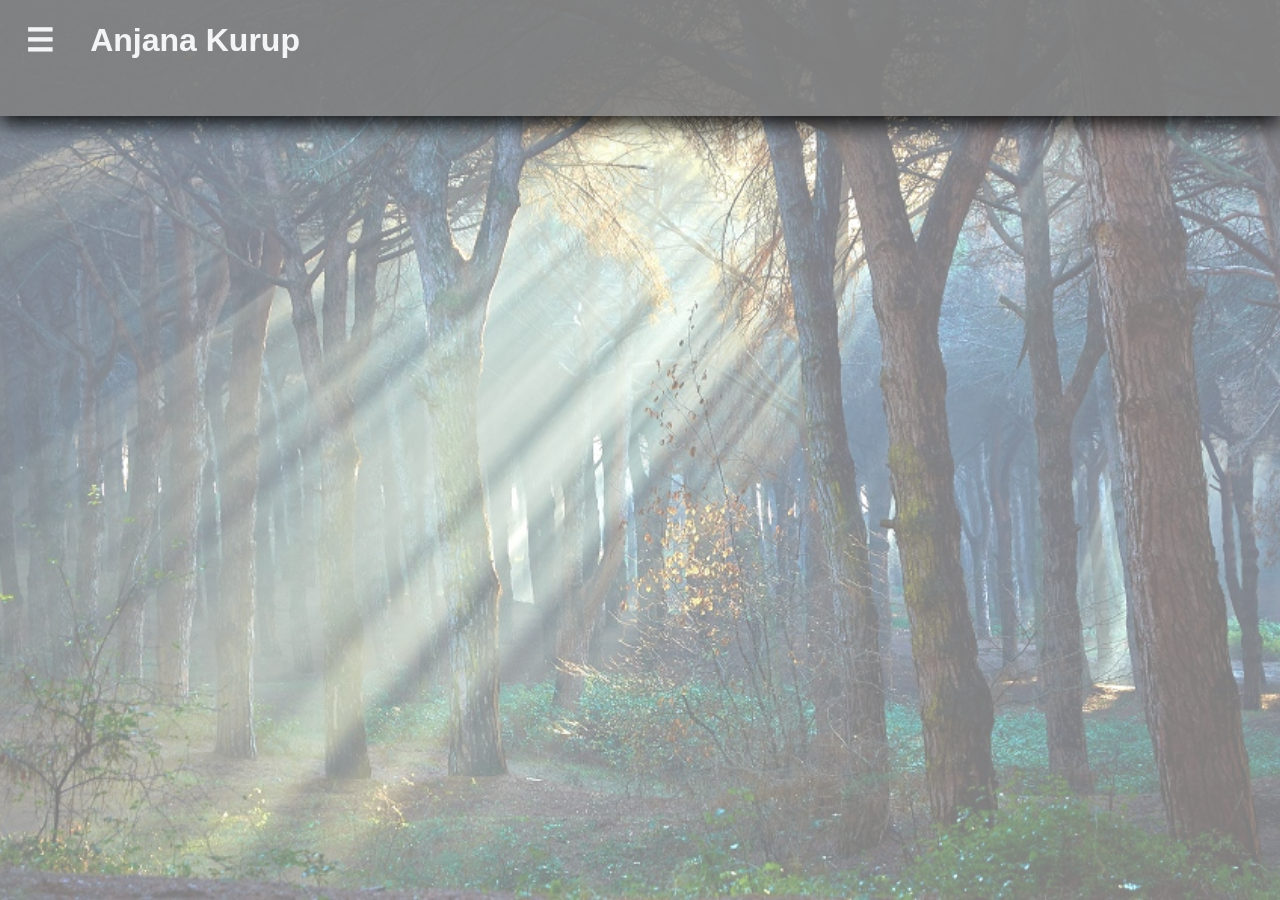
<file: index.html>
<!doctype html>
<html>
    <head>
        <meta charset="utf-8">
        <meta name="viewport" content="width=device-width, initial-scale=1">
        <title>Anjana Kurup</title>
        <link rel="stylesheet" href="style.css">
        <script src="prefixfree.js"></script>
    </head>
    <body>
        <div id="wallpaper"></div>
        
          <div id="header">
                <h1><span id="menu">&#9776;&nbsp;&nbsp;&nbsp;&nbsp;</span>Anjana Kurup</h1>
        </div>
        <div id="popup"></div>
    <!== NO HTML BELOW THIS POINT  ==>    
    <script src="main.js"></script>
    </body>
</html>
</file>
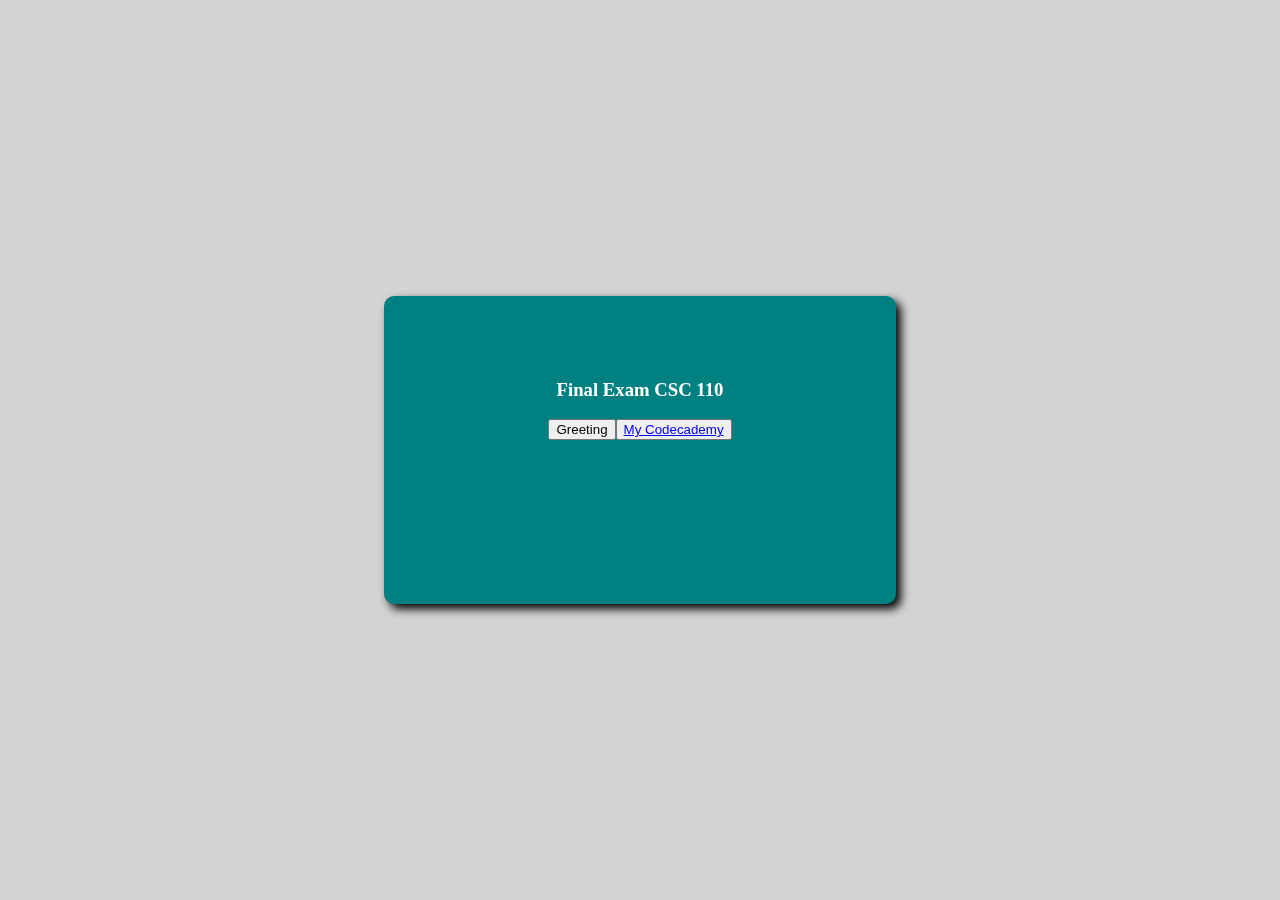
<file: final/index.html>
<!doctype html>
<html>
    <head>
        <meta charset="utf-8">
        <title>Final Exam CSC 110</title>
        <link rel="stylesheet" href="style.css">
    </head>
    <body>
        <div id="menu">
            <h3>Final Exam CSC 110</h3>
            <button id="btnGreet"><a>Greeting</a</button>
            <button id="btnAcademy"><a href="https://www.codecademy.com/akurup94">My Codecademy</a>
            </button>
            
        </div>
        <script src="main.js"></script>
    </body>
</html>
</file>
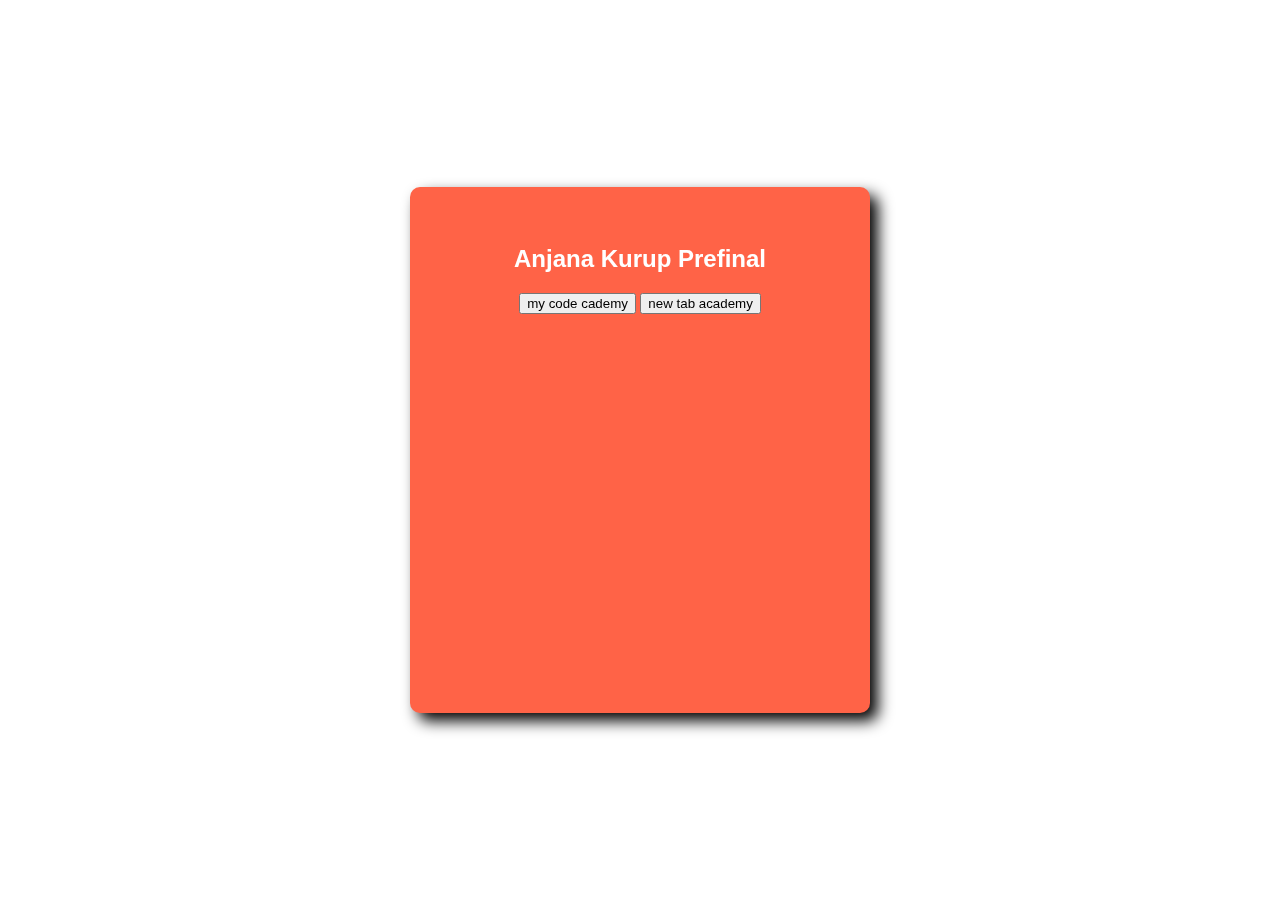
<file: prefinal/index.html>
<!doctype html>
<html>
    <head>
        <meta charset="utf-8">
        <title>Anjana Kurup Prefinal</title>
        <link rel="stylesheet" href="style.css">
        
    </head>
    <body>
         <div id="app">
            <h2>Anjana Kurup Prefinal</h2>
            <button id="btn">my code cademy</button>
            <button id="btn2">new tab academy</button>
            
         </div>
         <script src="script.js"></script>
    </body>
</html>
</file>
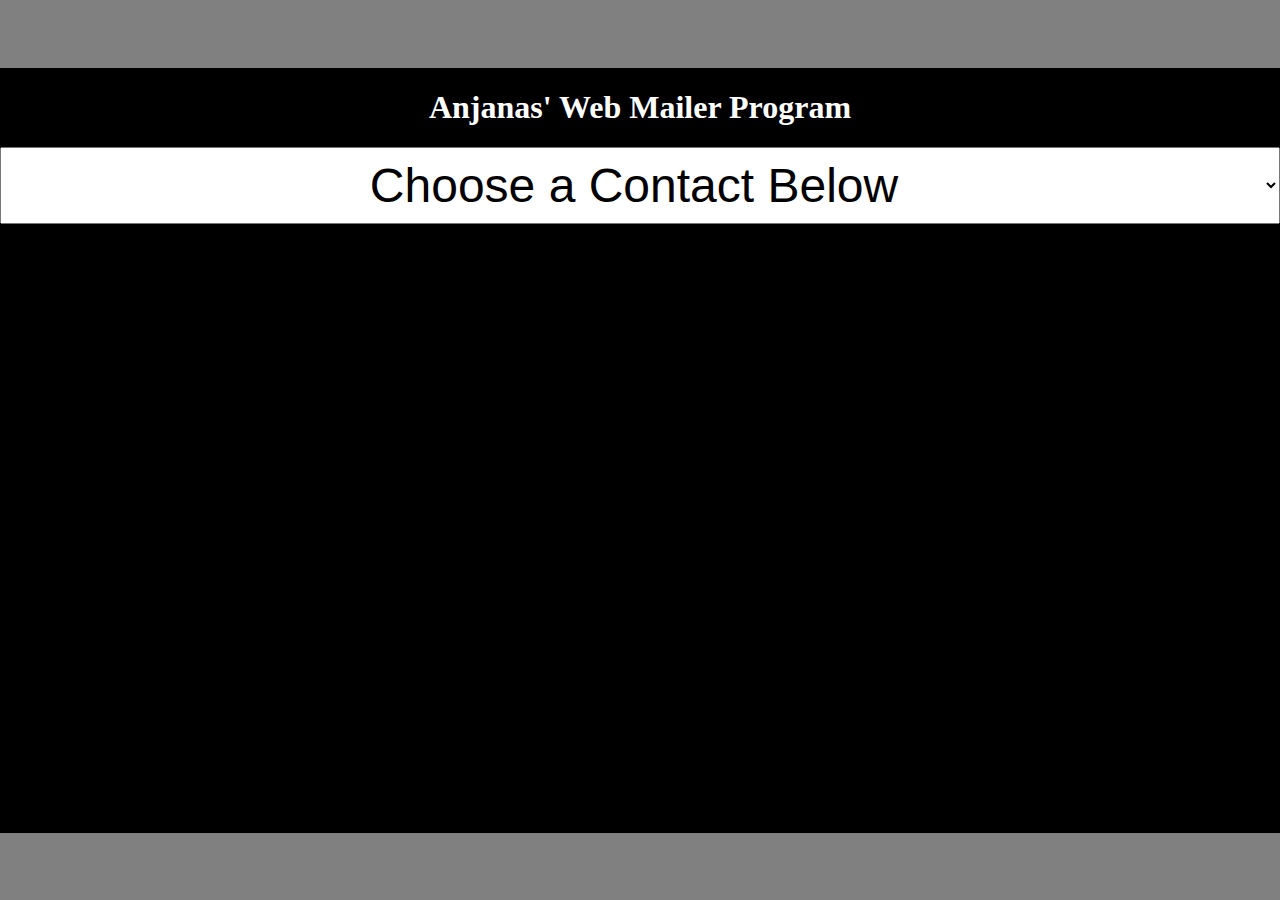
<file: webdev/mailer/index.html>
<!doctype html>
<html lang="en">
    <head>
        <title>Mailer</title>
        <meta charset="utf-8">
        <link rel="stylesheet" href="style.css">
    </head>
    <body>
        
        <div id="holder">
            <div id="app">
                <center><h1>Anjanas' Web Mailer Program</h1></center> 
                <select id="chooser">
                    <option>Choose a Contact Below</option>
                    <option value="aabdulmalik@pit.edu">Abbas Abdulmalik</option>
                    <option value="16Cooks6135@pit.edu">Joshua Cooks</option>
                    <option value="16Kurup8048@pit.edu">Anjana Kurup</option>
                    <option value="15Kupa8824@pit.edu">Shpetim Kupa</option>
                </select>
            </div>
        </div>
    <script src="script.js"></script>    
    </body>
</html>
</file>
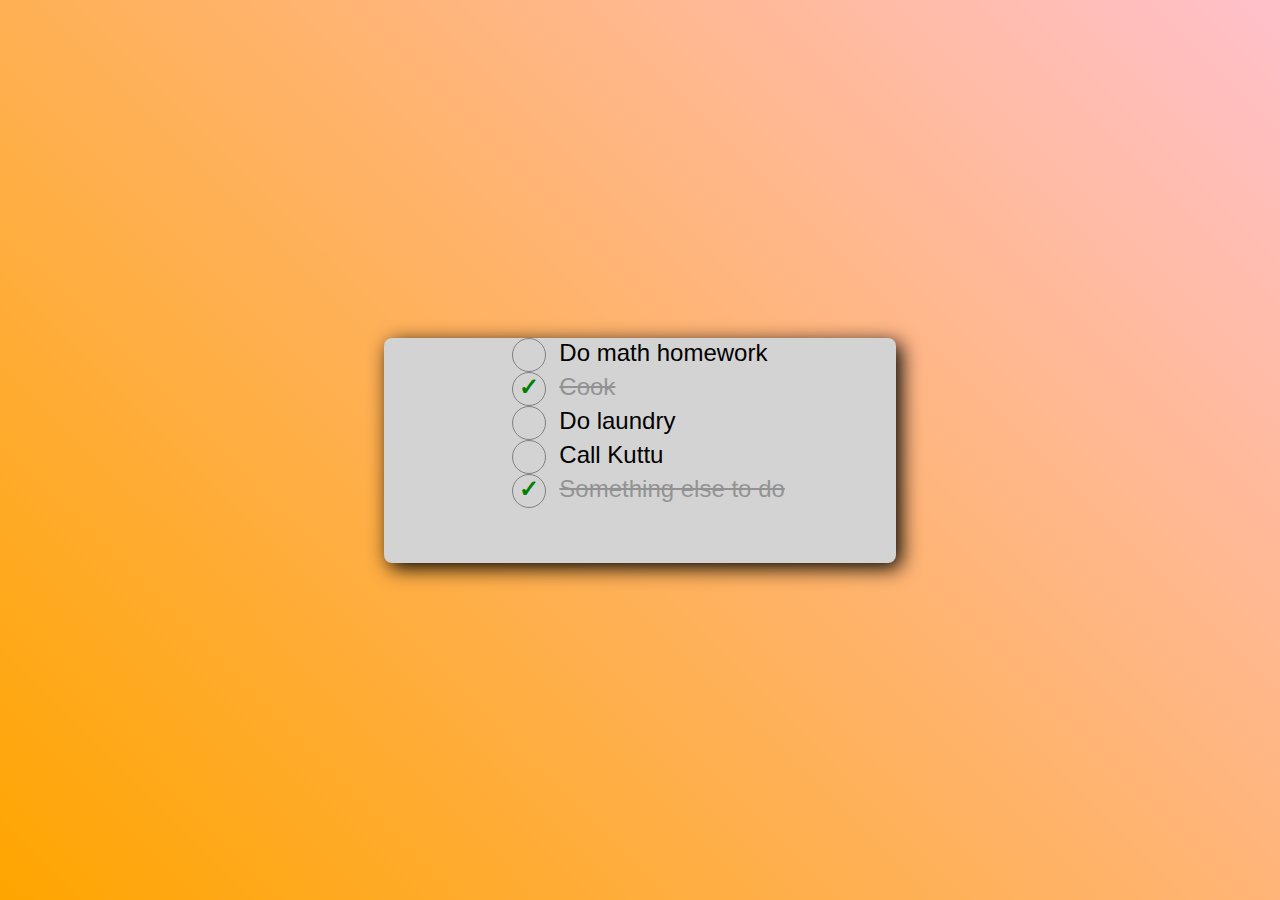
<file: WebProgrammingWinter2017/ShowTodos/index.html>
<!doctype html>
<html lang="en">
    <head>
        <title>Show Todos</title>
        <meta charset="utf-8">
        <link rel="stylesheet" href="style.css">
        <script src="prefixfree.js"></script>
    </head>
    <body>
       
        <div id="carrier">
            <!--
                <div class="circleDiv">&#x02713;</div>
                &nbsp;
                <div class="todoDiv">Something to do</div>
                <br>
                 <div class="circleDiv">&#x02713;</div>
                &nbsp;
                <div class="todoDiv">Something else to do</div>
                <br>
            -->
        </div>   
       
        
    <script src="script.js"></script>
    </body>
</html>
</file>
<file: style.css>
html{
    user-select: none;
}
#wallpaper{
    position: fixed;
    margin: auto;
    left: 0;
    right: 0;
    top: 0;
    bottom: 0;
    background: url(img/smallforest.jpg) no-repeat center;
    background-size: cover;
    opacity: 0.5;
    z-index: -1;
}
#header{
    position: fixed;
    top: 0;
    left: 0;
    right: 0;
    padding: 2%;
    padding-top: 0;
    opacity: 0.9;
    background: gray;
    color: white;
    height: 10%;
    z-index: 1;
    font-family: sans-serif;
    box-shadow: 0 8px 20px black;
    
}

#menu{
    cursor: pointer;
}
#menu:hover{
    color: black;
    font-weight: bold;
}

#popup{
    z-index: 2;
    position: fixed;
    margin: auto;
    left: 0;
    right: 0;
    top: 0;
    bottom: 0;
    background: gray;
    visibility: hidden;
    opacity: 0;
    transition: all 0.5s ease;
}
</file>
<file: final/style.css>
body{
    background-color: lightgray;
    color: white;
    font-family: no sans-serif;
}
#menu{
    width: 30%;
    padding: 5%;
    border-radius: 10px;
    box-shadow: 5px 5px 10px black;
    text-align: center;
    margin: center;
    top: 0;
    bottom: 0;
    left: 0;
    right: 0;
    margin: auto;
    position: fixed;
    height: 20%;
    background-color: teal;
}
</file>
<file: prefinal/style.css>
body{
   font-family: sans-serif; 
   color: white;
}
#app{
    width: 30%;
    padding: 3%;
    border-radius: 10px;
    box-shadow: 8px 8px 15px black;
    text-align: center;
    margin: center;
    top: 0;
    bottom: 0;
    left: 0;
    right: 0;
    margin: auto;
    position: fixed;
    height: 50%;
    background-color: tomato;
}
</file>
<file: webdev/mailer/style.css>
#holder{
    position: fixed;
    margin: auto;
    top: 0;
    bottom: 0;
    left: 0;
    right: 0;
    overflow: hidden;
    
    background: gray;
    color: white;
    
    user-select: none;
}

#app{
    height: 85%;
    width: 100%;
    background: black;
    
    
    /* center the app window */
    position: fixed;
    margin: auto;
    top: 0;
    bottom: 0;
    left: 0;
    right: 0;
    overflow: hidden;
}

select{
    width: 100%;
    height: 10%;
    text-align: center;
    font-size: 3rem;
}
</file>
<file: WebProgrammingWinter2017/ShowTodos/style.css>
html{
   height: 100%;
   width: 100%;
   margin: 0;
   padding:0;
}

body{
    height: 100%;
    width: 100%;
    margin: 0;
    padding:0;
    background: linear-gradient(45deg, orange,pink);
}

#carrier{
    position:absolute;
    height:25%;
    width:40%;
    margin:auto;
    border-radius:0.5rem;
    top:0;
    bottom:0;
    left:0;
    right:0;
    box-shadow:5px 5px 20px black;
    background-color:lightgray;
    overflow-y:scroll;
    font-size:1.5rem;
    font-family:sans-serif;
    
    padding-left:10%;
   
    box-sizing:border-box;
    
}

.circleDiv{
    display:inline-block;
    /*color:green;*/
    color: transparent;
    font-weight:bold;
    height:2rem;
    width:2rem;
    border:1px solid gray;
    text-align:center;
    border-radius:50%;
}
.todoDiv{
    display:inline-block;
    opacity: 1;
    text-decoration: none
}

.circleDivCompleted{
    display:inline-block;
    color:green;
    font-weight:bold;
    height:2rem;
    width:2rem;
    border:1px solid gray;
    text-align:center;
    border-radius:50%;
}

.todoDivCompleted{
    display:inline-block;
    opacity: 0.3;
    text-decoration: line-through;
}
</file>
